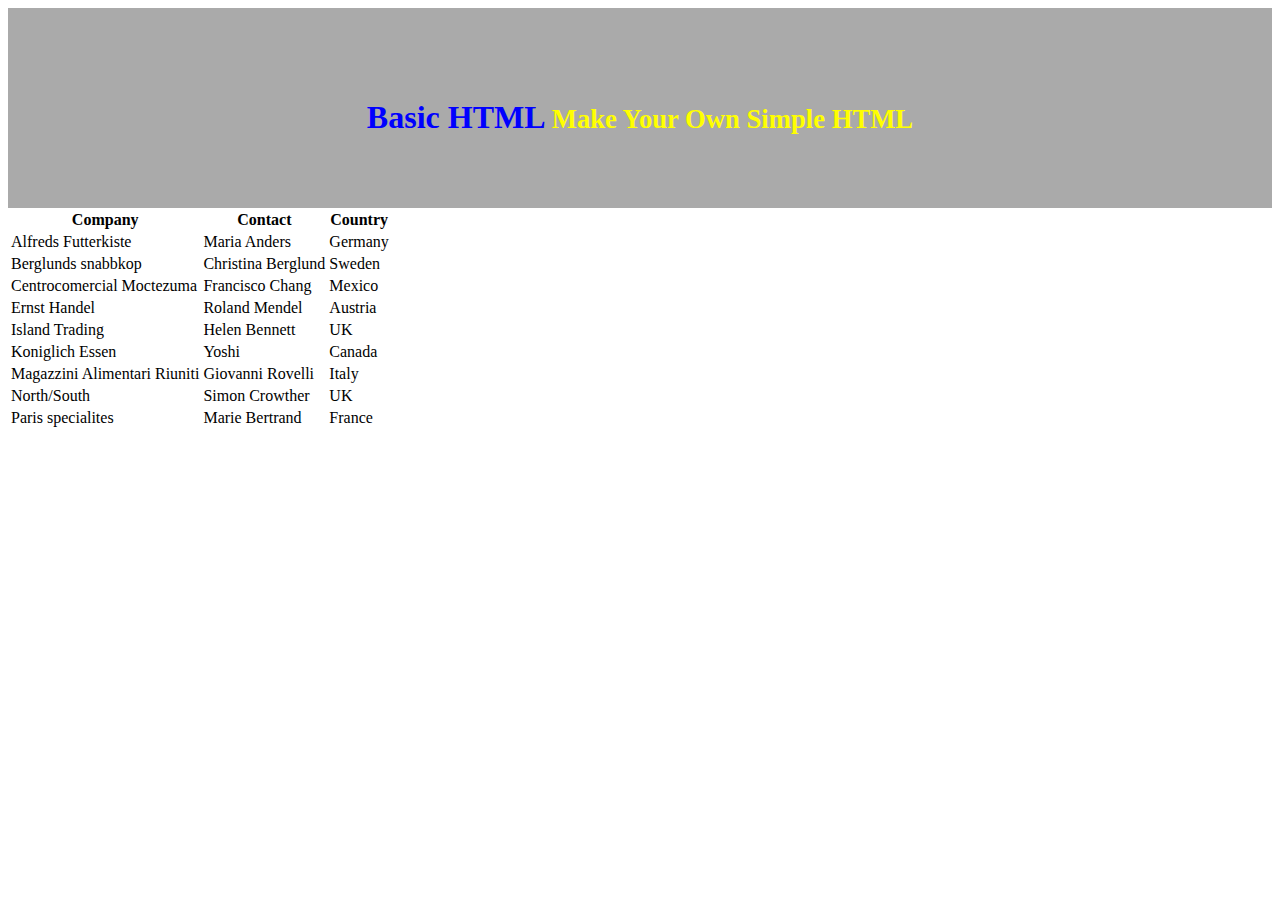
<file: index.html>
<!DOCTYPE html>
<html>
  <head>
    <meta charset="utf-8">
    <title>Basic HTML</title>
  <link rel="stylesheet" href="css/styles.css">
  </head>
  <body>
    <header><h1>Basic HTML <small>Make Your Own Simple HTML</small></h1></header>
    <table>
  <tr>
    <th>Company</th>
    <th>Contact</th>
    <th>Country</th>
  </tr>
  <tr>
    <td>Alfreds Futterkiste</td>
    <td>Maria Anders</td>
    <td>Germany</td>
  </tr>
  <tr>
    <td>Berglunds snabbkop</td>
    <td>Christina Berglund</td>
    <td>Sweden</td>
  </tr>
  <tr>
    <td>Centrocomercial Moctezuma</td>
    <td>Francisco Chang</td>
    <td>Mexico</td>
  </tr>
  <tr>
    <td>Ernst Handel</td>
    <td>Roland Mendel</td>
    <td>Austria</td>
  </tr>
  <tr>
    <td>Island Trading</td>
    <td>Helen Bennett</td>
    <td>UK</td>
  </tr>
  <tr>
    <td>Koniglich Essen</td>
    <td>Yoshi</td>
    <td>Canada</td>
  </tr>
  <tr>
    <td>Magazzini Alimentari Riuniti</td>
    <td>Giovanni Rovelli</td>
    <td>Italy</td>
  </tr>
  <tr>
    <td>North/South</td>
    <td>Simon Crowther</td>
    <td>UK</td>
  </tr>
  <tr>
    <td>Paris specialites</td>
    <td>Marie Bertrand</td>
    <td>France</td>
  </tr>
</table>
  </body>
</html>
</file>
<file: css/styles.css>
body {
        background-color: ;
      }

      p, h1, h2, h3, h4, h5, h6 {
        font-family: "Times New Roman", Times, serif;
      }

      h1   {
        color: blue;
        text-align: center;
      }

      p    {
        color: red;
      }
      small{
        color: yellow;
      }

      header {
          display: block;
      }

      header {
         background:#aaa;
         color:#fff;
         text-align:right;
         padding:70px 10% 50px;
         align-items:flex-end;
         align-content:space-around;
         }


      ul {
          list-style-type: none;
          margin: 0;
          padding: 0;
          overflow: hidden;
          background-color: #333;
      }

      li {
          float: left;
      }

      li a {
          display: block;
          color: white;
          text-align: center;
          padding: 14px 16px;
          text-decoration: none;
      }

      li a:hover {
          background-color: #111;
      }

      .active {
          background-color: #4CAF50;
      }

      div {
        display: block;
      }
      div.gallery {
          margin: 6px;
          border: 1px solid #ccc;
          float: left;
          width: 320px;
      }

      div.gallery img {
          width: 100%;
          height: auto;
      }

      div.desc {
          padding: 15px;
          text-align: center;
      }

      input[type=text], select {
          width: 100%;
          padding: 12px 20px;
          margin: 8px 0;
          display: inline-block;
          border: 1px solid #ccc;
          border-radius: 4px;
          box-sizing: border-box;
      }

      input[type=submit] {
          width: 100%;
          background-color: #4CAF50;
          color: white;
          padding: 14px 20px;
          margin: 8px 0;
          border: none;
          border-radius: 4px;
          cursor: pointer;
      }

      input[type=submit]:hover {
          background-color: #45a049;
      }

      div {
          border-radius: 5px;
          background-color: #f2f2f2;
          padding: 20px;
      }

      .btn {
    border: none; /* Remove borders */
    color: white; /* Add a text color */
    padding: 14px 28px; /* Add some padding */
    cursor: pointer; /* Add a pointer cursor on mouse-over */
    }

    .success {background-color: #4CAF50;} /* Green */
    .success:hover {background-color: #46a049;}

    .info {background-color: #2196F3;} /* Blue */
    .info:hover {background: #0b7dda;}

    .warning {background-color: #ff9800;} /* Orange */
    .warning:hover {background: #e68a00;}

    .danger {background-color: #f44336;} /* Red */
    .danger:hover {background: #da190b;}

    .default {background-color: #e7e7e7; color: black;} /* Gray */
    .default:hover {background: #ddd;}
</file>
